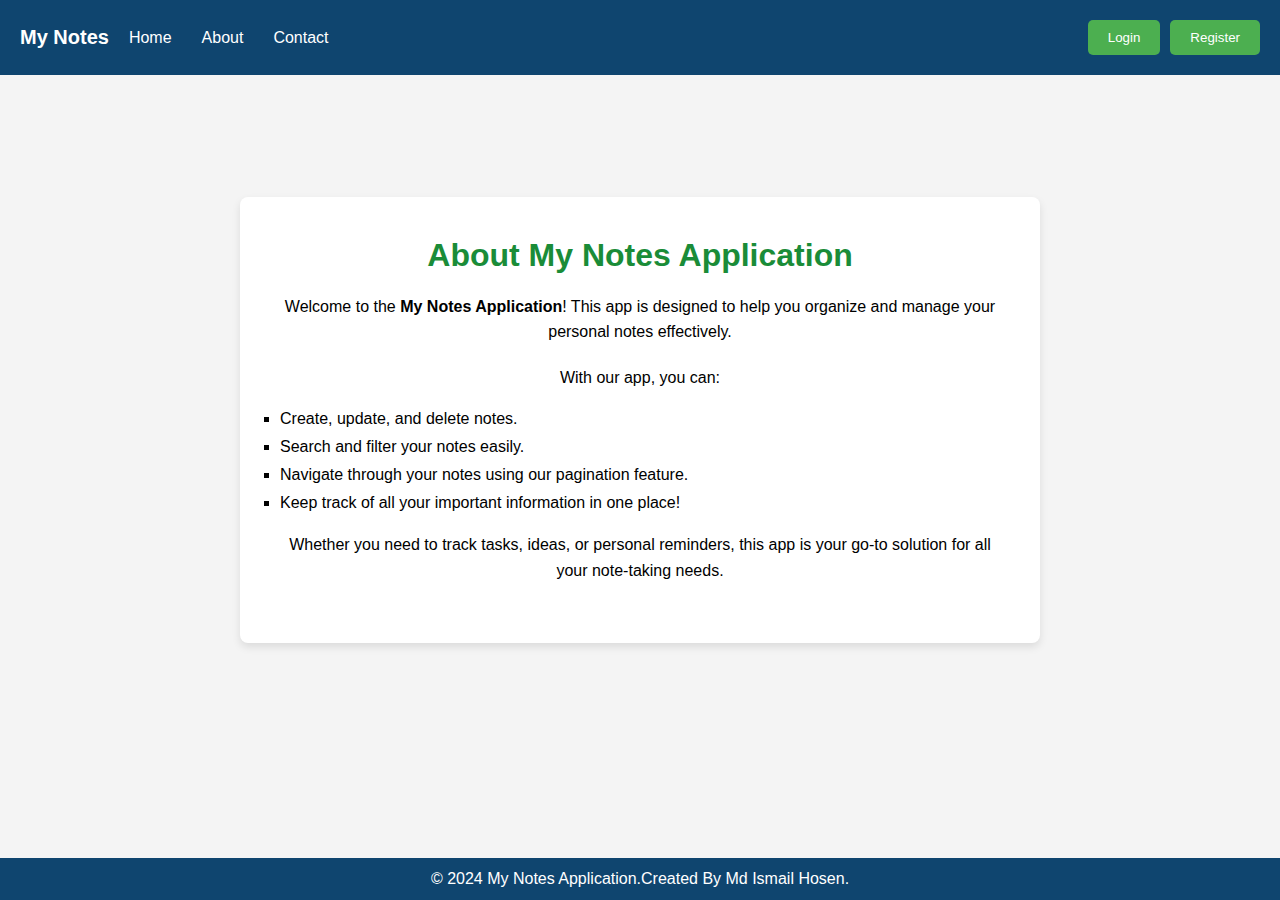
<file: Notes Application/Frontend/about.html>
<!DOCTYPE html>
<html lang="en">
<head>
    <meta charset="UTF-8">
    <meta name="viewport" content="width=device-width, initial-scale=1.0">
    <link rel="stylesheet" href="style.css">
    <title>About - My Notes</title>
</head>
<body>
    <nav class="navbar">
        <div class="navbar-left">
            <div class="navbar-brand">My Notes</div>
            <ul class="navbar-links">
                <li><a href="index.html">Home</a></li>
                <li><a href="about.html">About</a></li> <!-- Add this to your other pages as well -->
                <li><a href="contact.html">Contact</a></li>
            </ul>
        </div>
        <div class="navbar-right">
            <button class="navbar-button">Login</button>
            <button class="navbar-button">Register</button>
        </div>
    </nav>

    <section class="about-section">
        <div class="about-content">
            <h1>About My Notes Application</h1>
            <p>Welcome to the <strong>My Notes Application</strong>! This app is designed to help you organize and manage your personal notes effectively.</p>
            <p>With our app, you can:</p>
            <ul>
                <li>Create, update, and delete notes.</li>
                <li>Search and filter your notes easily.</li>
                <li>Navigate through your notes using our pagination feature.</li>
                <li>Keep track of all your important information in one place!</li>
            </ul>
            <p>Whether you need to track tasks, ideas, or personal reminders, this app is your go-to solution for all your note-taking needs.</p>
        </div>
    </section>

    <footer class="footer">
        <p>&copy; 2024 My Notes Application.Created By Md Ismail Hosen.</p>
    </footer>

    <script src="script.js"></script>
</body>
</html>
</file>
<file: Notes Application/Frontend/style.css>
* {
    margin: 0;
    padding: 0;
    box-sizing: border-box;
    font-family: Verdana, Geneva, Tahoma, sans-serif;
}

body {
    font-family: Arial, sans-serif;
    margin: 0;
    padding: 0;
    background-color: #f4f4f4;
    overflow: auto;
}


.navbar {
    background-color: #0f456f;
    padding: 20px;
    display: flex;
    justify-content: space-between;
    align-items: center;
    color: #fff;
    position: fixed;
    width: 100%;
    top: 0;
    z-index: 1000;
}

.navbar-left, .navbar-right {
    display: flex;
    align-items: center;
}

.navbar-brand {
    font-size: 20px;
    font-weight: bold;
}

.navbar-links {
    list-style: none;
    display: flex;
}

    .navbar-links li {
        margin: 0 10px 0 20px;
    }

    .navbar-links a {
        color: white;
        text-decoration: none;
    }

.navbar-button {
    background-color: #4CAF50;
    color: #fff;
    border: none;
    padding: 10px 20px;
    margin-left: 10px;
    cursor: pointer;
    border-radius: 5px;
}

    .navbar-button:hover {
        background-color: #45a049;
    }

.top-section {
    display: flex;
    justify-content: space-between;
    padding-top: 20px;
    background-color: #fff;
    position: fixed;
    width: 100%;
    top: 60px;
    z-index: 999;
}

.notes-sidebar {
    margin-left: 20px;
    background-color: #fff;
    border-radius: 8px;
    max-width: 300px;
}

#title, #description {
    width: 100%;
    padding: 10px;
    margin-bottom: 10px;
    border: 1px solid #ddd;
    border-radius: 4px;
}

.notes-sidebar button {
    margin-bottom: 10px;
    outline: none;
    border: none;
    background-color: #1a8c38;
    color: #fff;
    padding: 10px 20px;
    border-radius: 2rem;
    cursor: pointer;
    transition: background-color 1s;
}

#btnBack {
    background-color: rgb(75, 172, 236);
}

    #btnBack a {
        text-decoration: none;
    }

#btnSave:hover {
    background-color: #a3c5ba;
}

#btnBack:hover {
    background-color: #90bbd8;
}

.search-container {
    margin-left: 20px;
    margin-right: 20px;
}

#searchInput {
    font-size: 14px;
    padding: 10px;
    border-radius: 2rem;
    border: 1px solid #ddd;
    max-width: 300px;
}

#btnSearch {
    margin-left: 5px;
    background-color: #4CAF50;
    color: white;
    border: none;
    padding: 10px;
    cursor: pointer;
    border-radius: 3rem;
    transition: background-color 1s;
}

    #btnSearch:hover {
        background-color: #188d1e;
    }
/*small device */
@media (max-width: 767px) {
    .top-section {
        flex-direction: column;
        align-items: center;
        background-color: #fff;
    }

    .search-container {
        order: -1;
        margin-bottom: 10px;
    }

    .notes-sidebar {
        order: 0;
    }

    .footer {
        height: 45px;
        font-size: 14px;
    }

    .note {
        margin-top: 40px;
    }
}

.notes_container {
    display: grid;
    grid-template-columns: repeat(auto-fill, minmax(200px, 1fr));
    gap: 20px;
    padding: 20px;
    margin-top: 260px;
    margin-bottom: 100px;
}

.note {
    background-color: #fff;
    border-radius: 8px;
    box-shadow: 0 2px 5px rgba(0, 0, 0, 0.1);
    padding: 10px;
    transition: transform 0.3s ease;
    cursor: pointer;
}

    .note:hover {
        transform: perspective(150px) translateZ(10px);
    }

    .note h3 {
        margin-bottom: 10px;
        font-size: 18px;
        color: #333;
        text-align: center;
    }

    .note p {
        max-height: 250px;
        overflow: auto;
        margin-bottom: 10px;
        font-size: 14px;
    }

.btn-delete {
    background-color: red !important;
}

.hidden {
    display: none;
}

.pagination {
    position: fixed;
    bottom: 37px;
    width: 100%;
    display: flex;
    justify-content: center;
    align-items: center;
    background-color: #f4f2f2;
    padding: 10px 0;
    box-shadow: 0 -2px 5px rgba(0, 0, 0, 0.2);
}

    .pagination button {
        background-color: #1a8c38;
        color: white;
        border: none;
        padding: 10px 20px;
        cursor: pointer;
        border-radius: 2rem;
        margin: 0 10px;
        transition: background-color 1s;
    }

        .pagination button:hover {
            background-color: #76d68c;
        }

        .pagination button:disabled {
            background-color: #ccc;
            cursor: not-allowed;
        }

#pageNumber {
    font-size: 16px;
    color: #333;
}
/*About page*/
.about-section {
    padding: 50px;
    background-color: #f4f4f4;
    min-height: calc(100vh - 60px);
    display: flex;
    justify-content: center;
    align-items: center;
}

.about-content {
    background-color: #ffffff;
    padding: 40px;
    border-radius: 8px;
    box-shadow: 0 4px 8px rgba(0, 0, 0, 0.1);
    max-width: 800px;
    text-align: center;
}

    .about-content h1 {
        font-size: 32px;
        margin-bottom: 20px;
        color: #1a8c38;
    }

    .about-content p {
        font-size: 16px;
        margin-bottom: 20px;
        line-height: 1.6;
    }

    .about-content ul {
        text-align: left;
        margin: 20px 0;
        padding: 0;
        list-style-type: square;
    }

    .about-content li {
        font-size: 16px;
        margin-bottom: 10px;
    }

.footer {
    background-color: #0f456f;
    color: #ffffff;
    text-align: center;
    padding: 12px 0;
    position: fixed;
    width: 100%;
    bottom: 0;
}
/*Contact*/
.contact-info {
    margin-bottom: 30px;
}

    .contact-info p {
        font-size: 18px;
        margin-bottom: 10px;
    }

h1 {
    font-size: 36px;
    margin-bottom: 20px;
}
</file>
